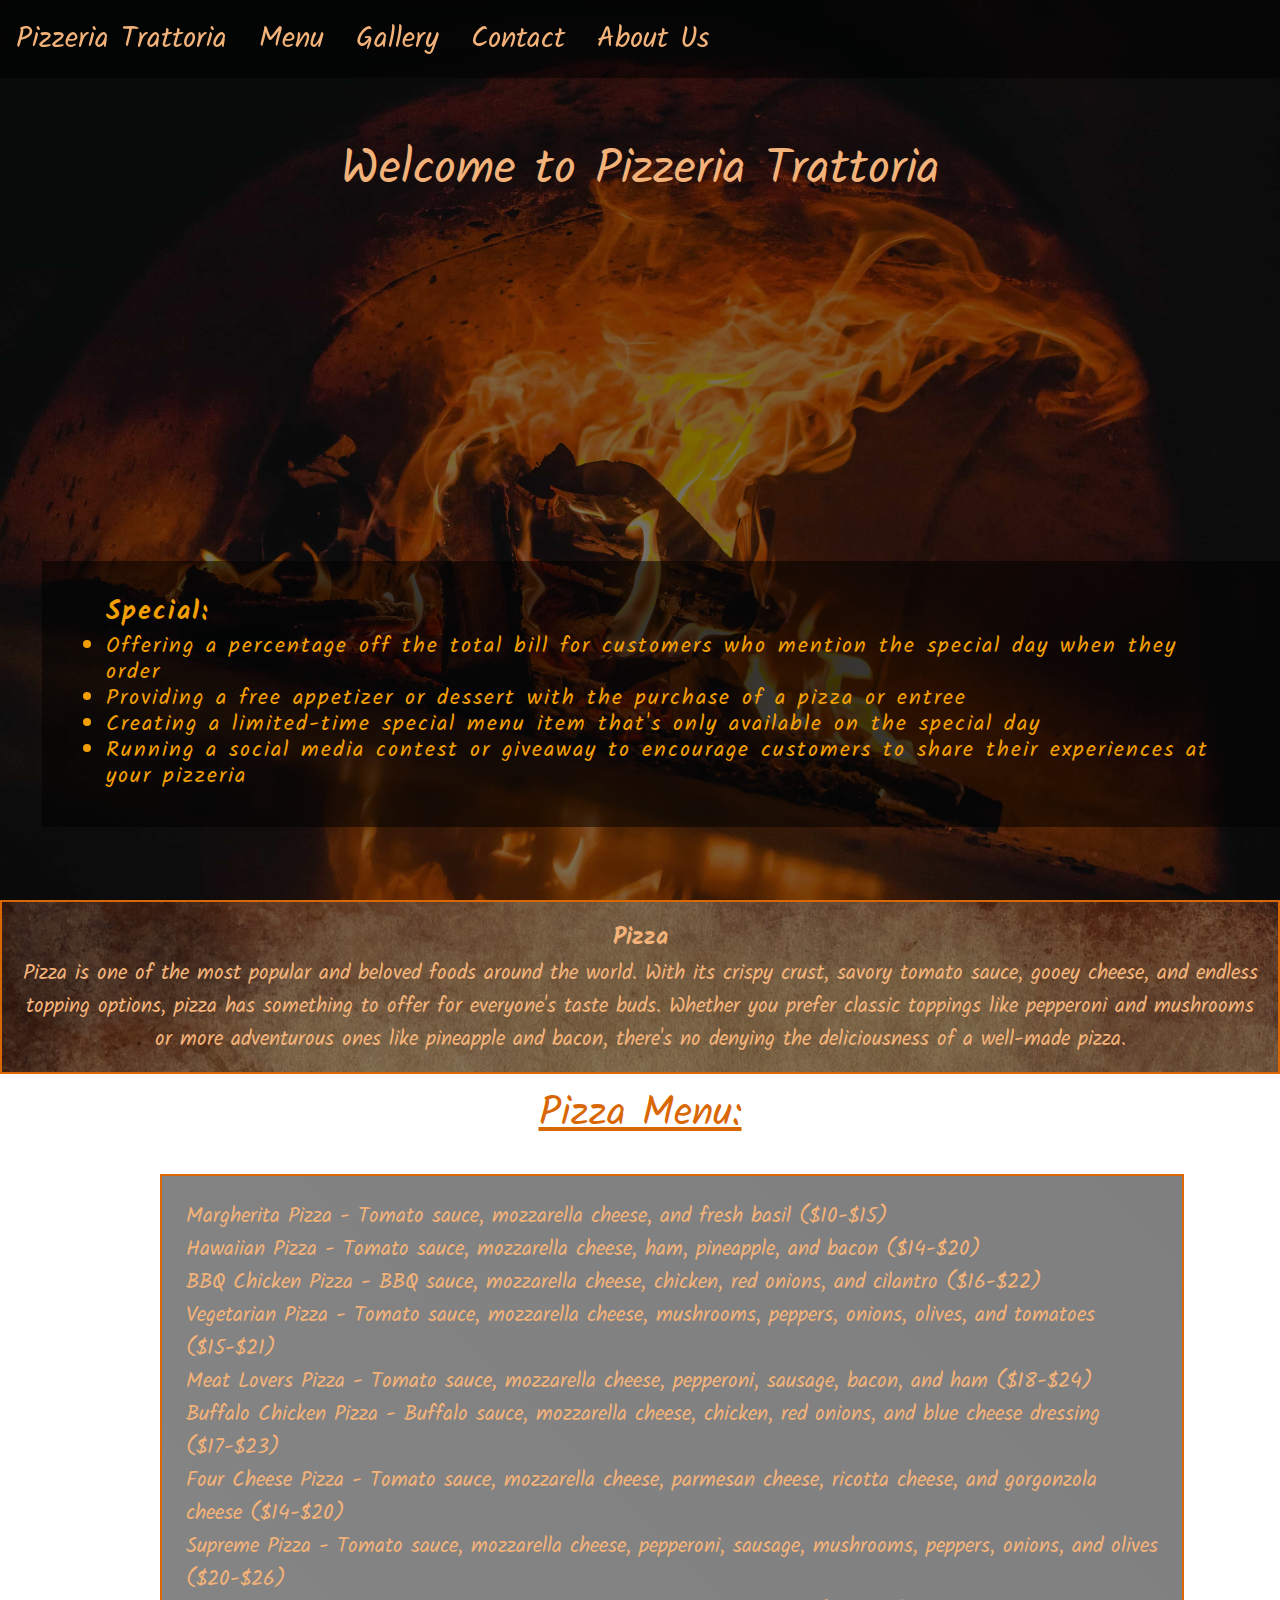
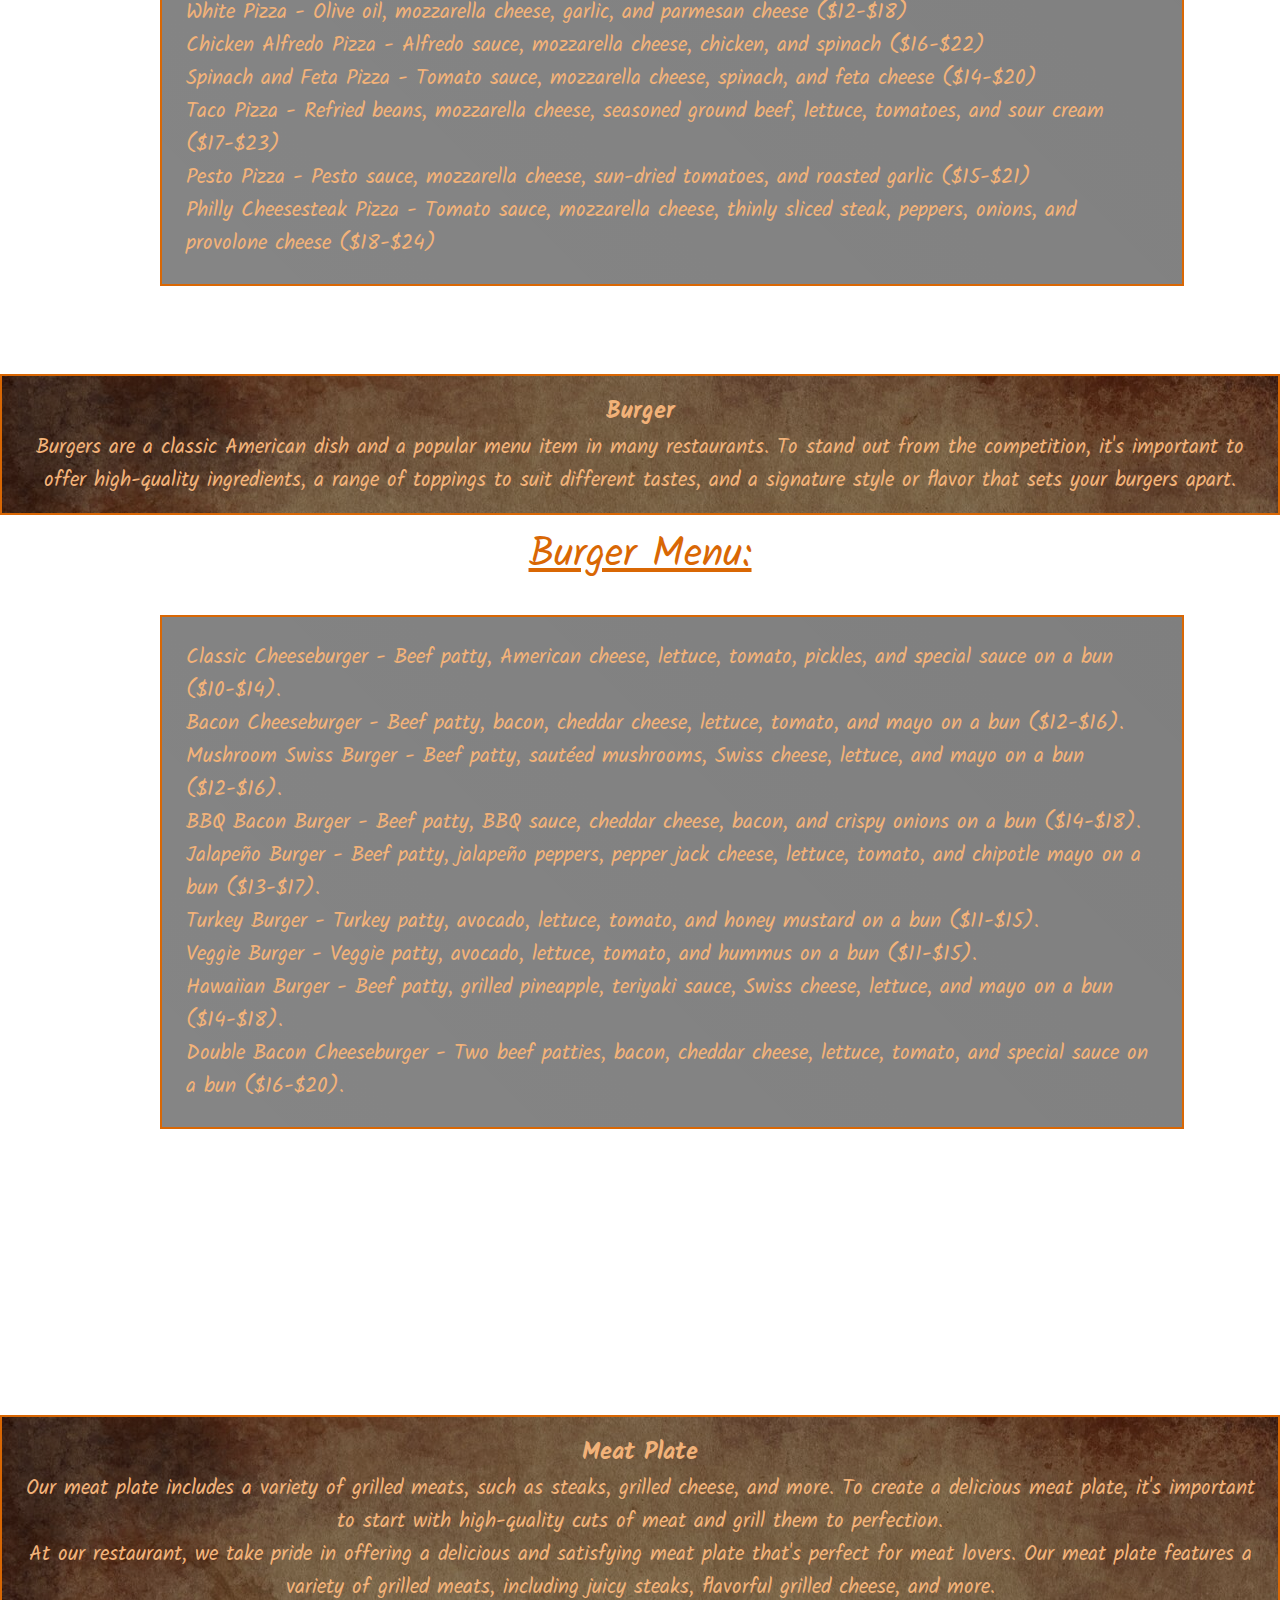
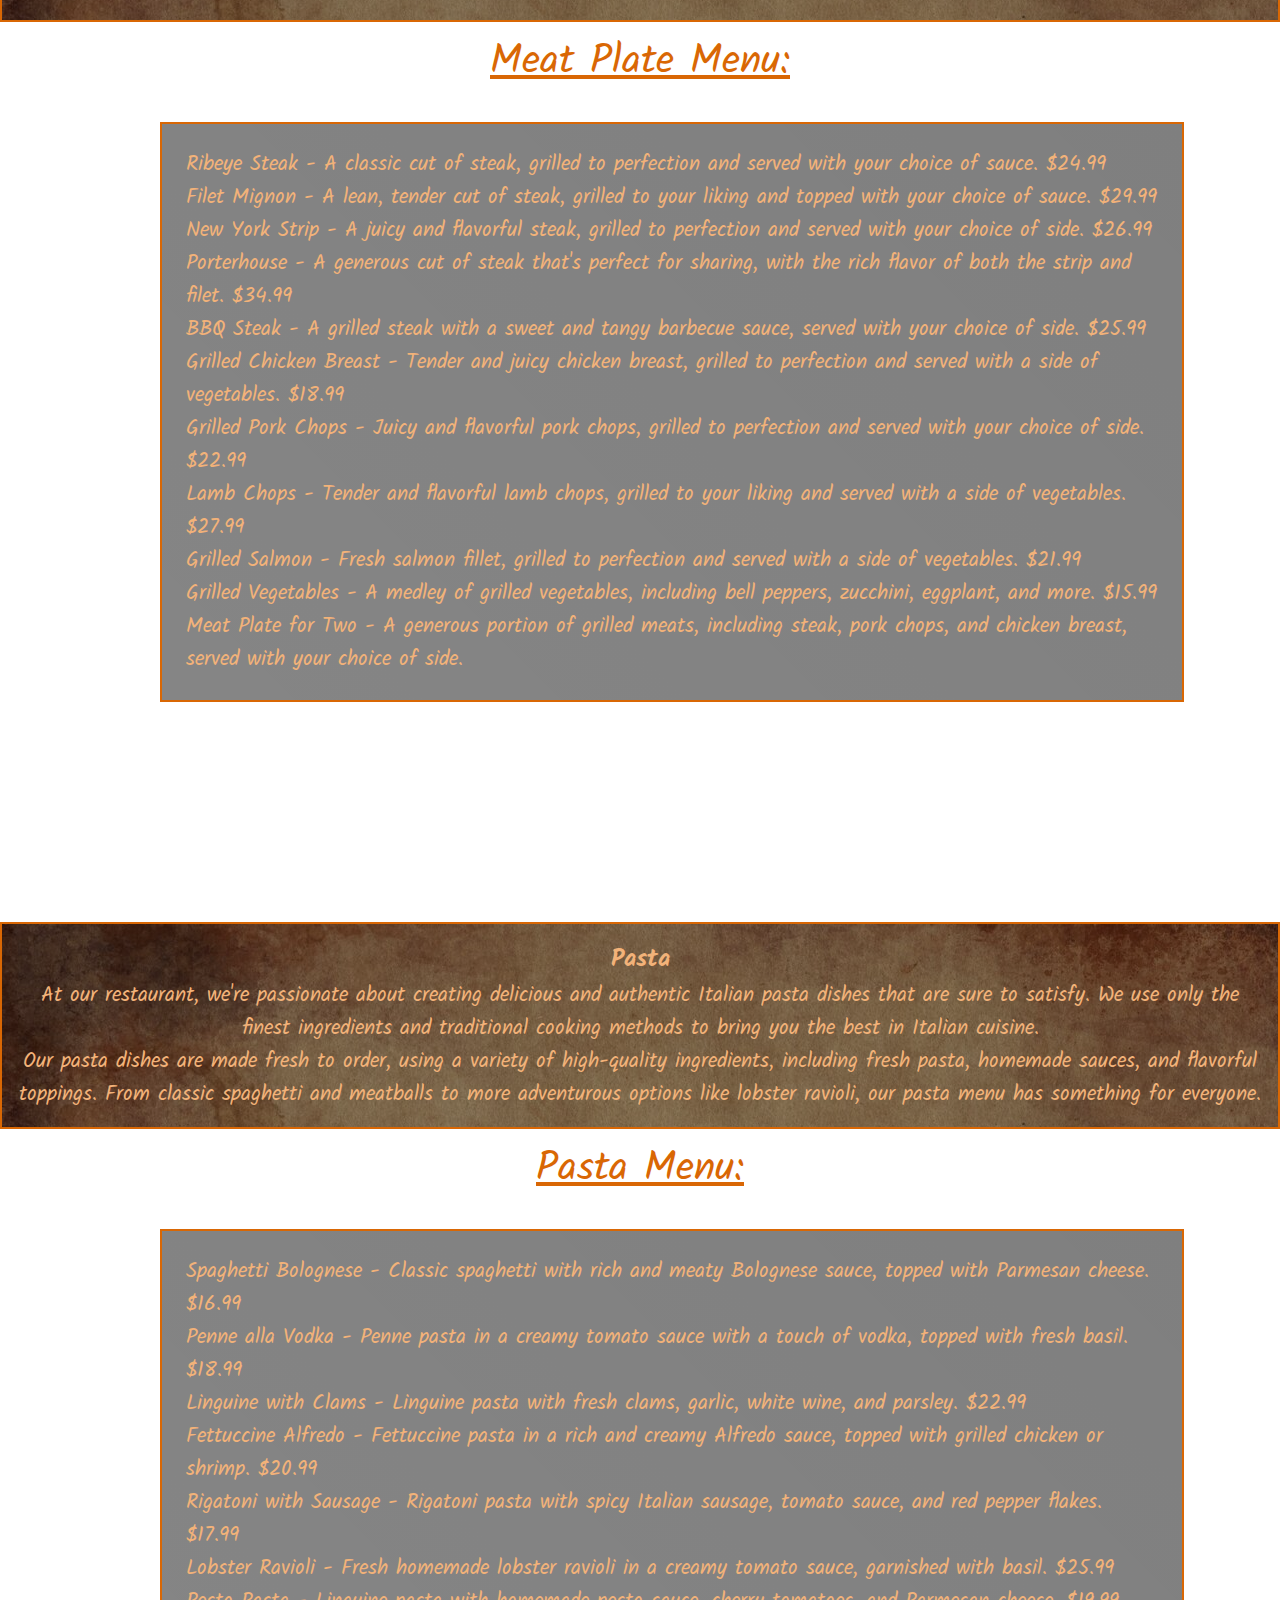
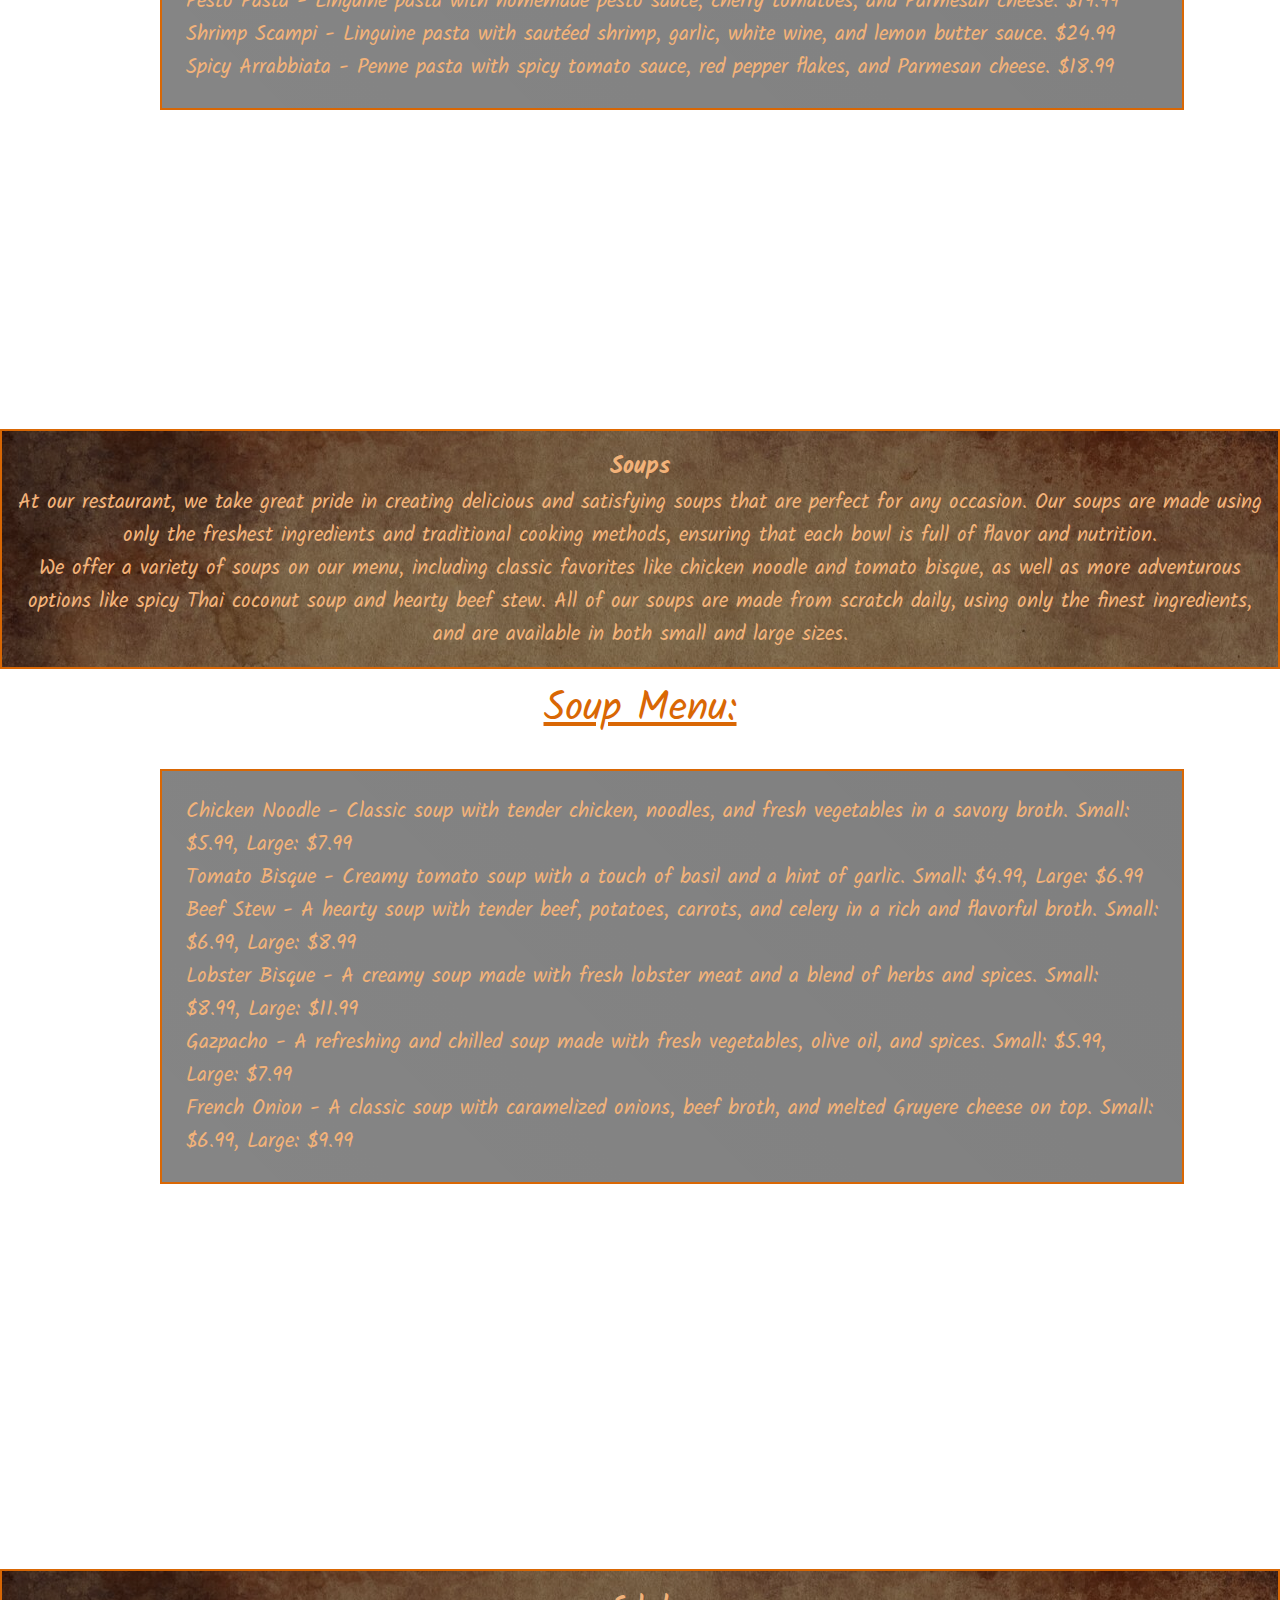
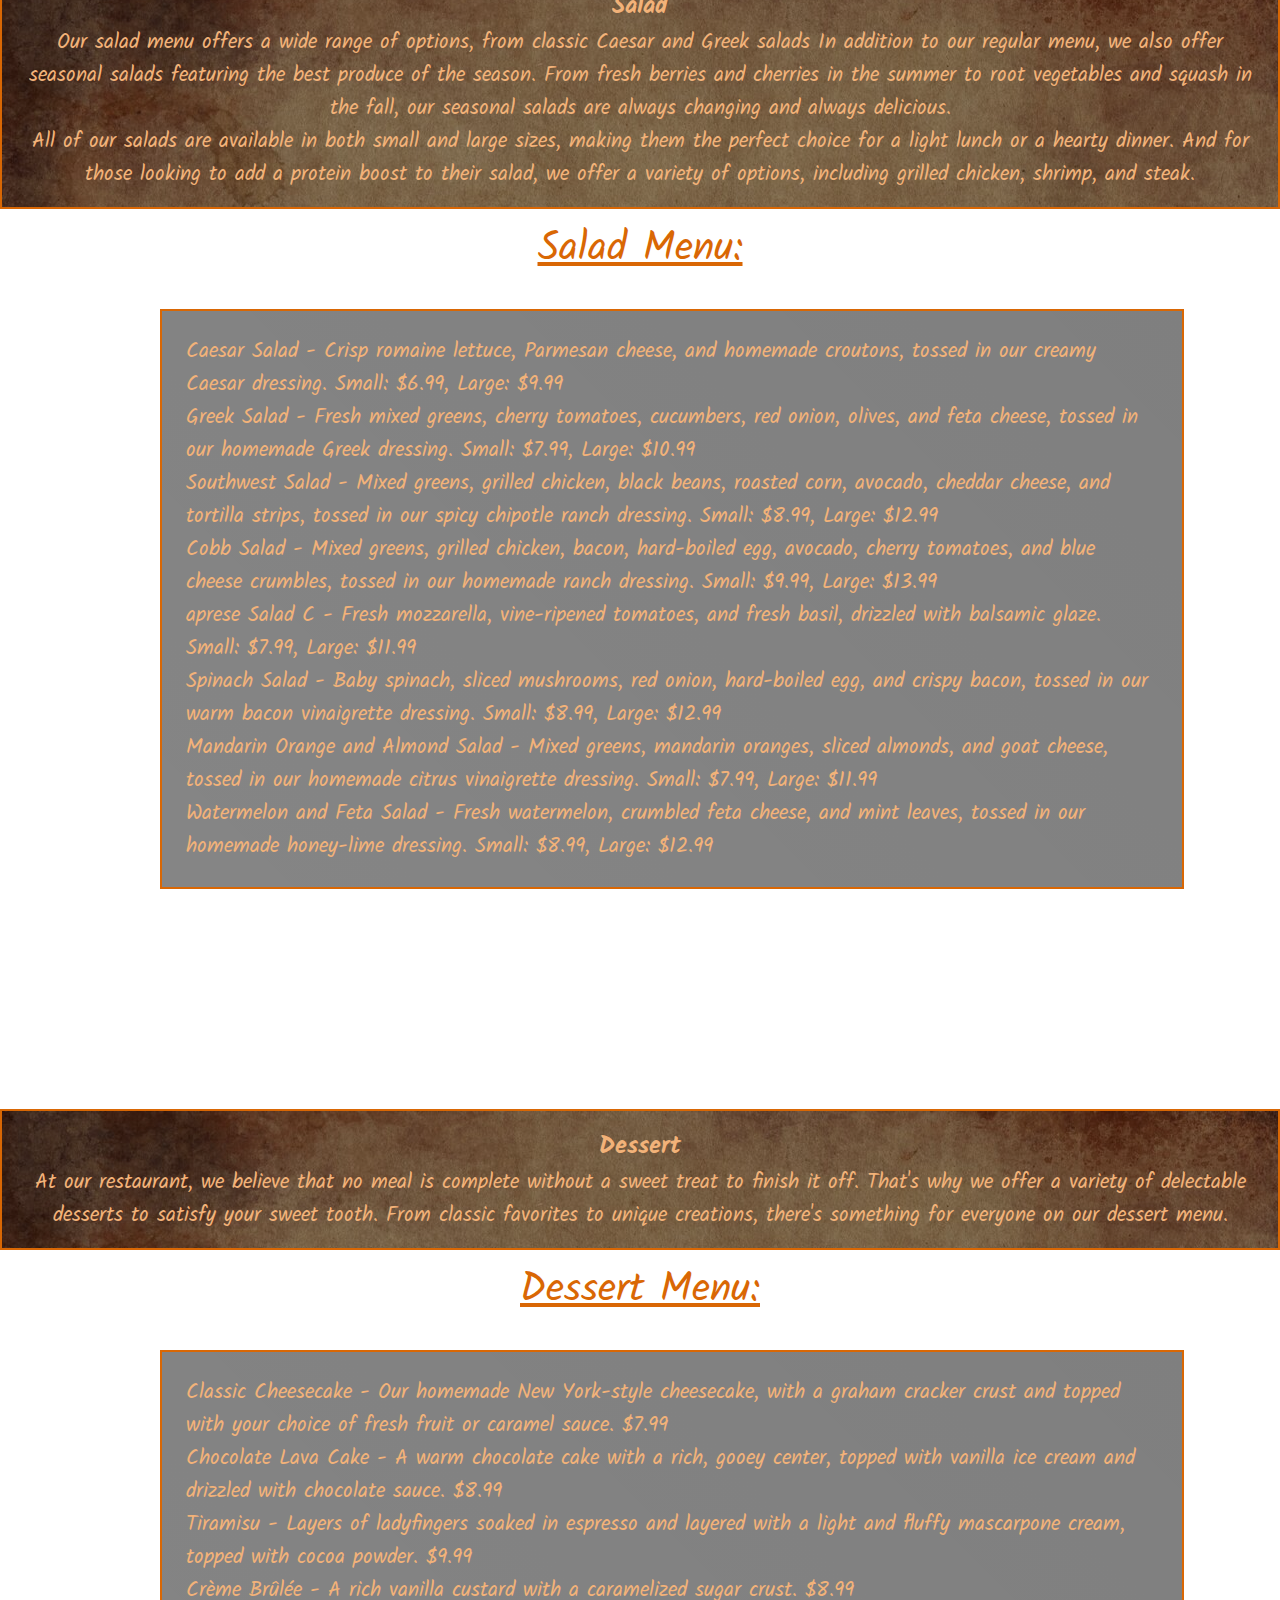
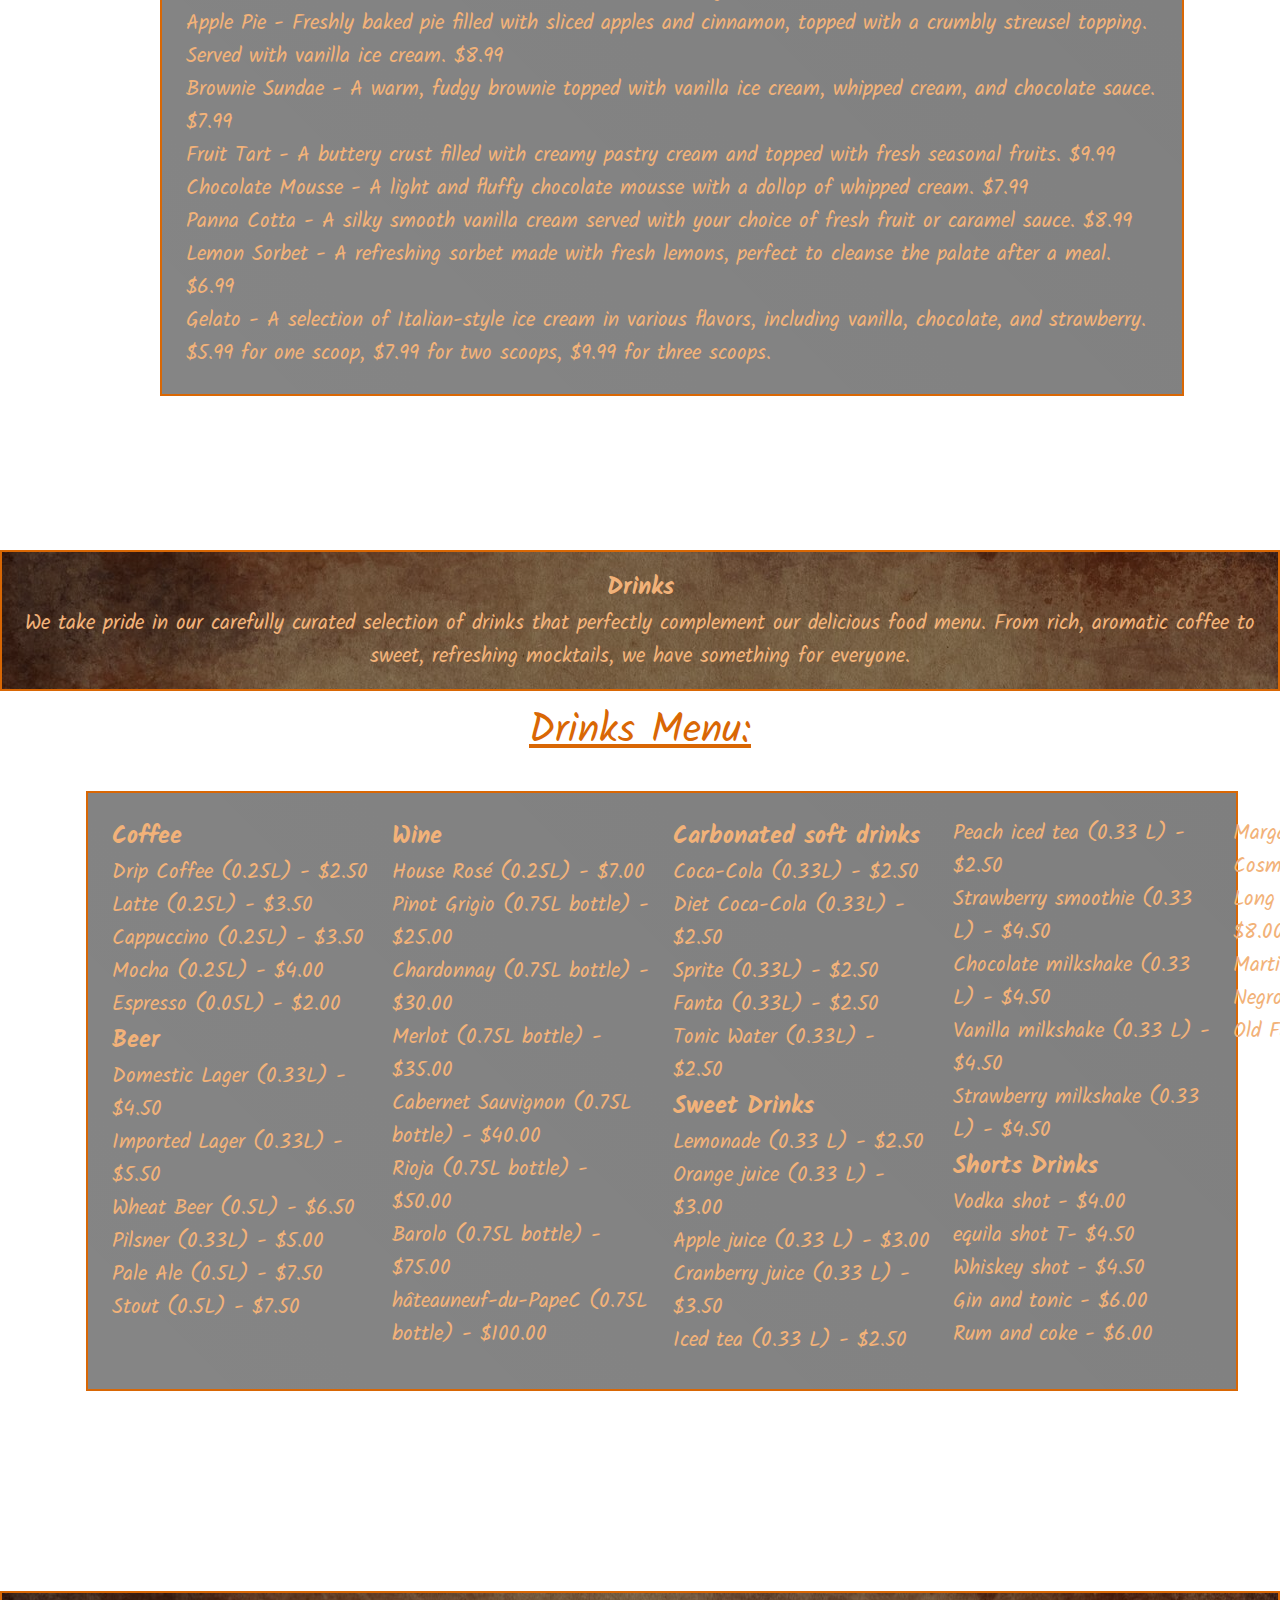
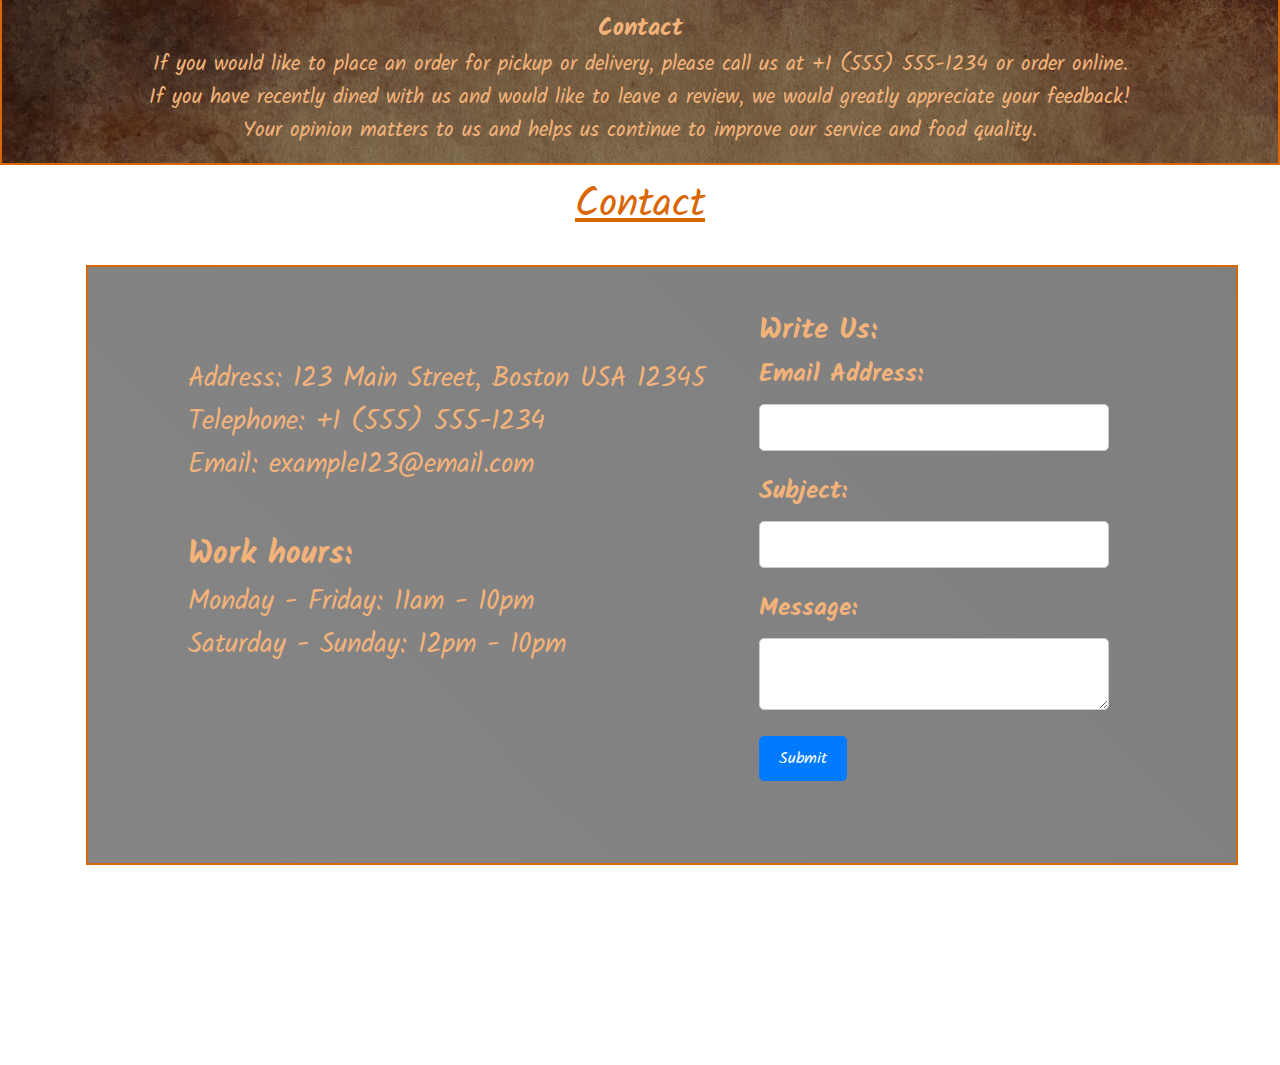
<file: index.html>
<!DOCTYPE html>
<html lang="en">
    <head>
        <meta charset="UTF-8" />
        <meta http-equiv="X-UA-Compatible" content="IE=edge" />
        <meta name="viewport" content="width=device-width, initial-scale=1.0" />
        <link rel="stylesheet" href="style.css" />
        <link
            href="https://fonts.googleapis.com/css2?family=Kalam:wght@400;700&display=swap"
            rel="stylesheet"
        />
        <title>Pizzeria Trattoria</title>
    </head>
    <body>
        <main>
            <section class="section section-1">
                <nav class="navbar">
                    <ul>
                        <li><a href="/index.html">Pizzeria Trattoria</a></li>
                        <li><a href="#menu">Menu</a></li>
                        <li><a href="/Gallery_Site/index.html">Gallery</a></li>
                        <li><a href="#contact">Contact</a></li>
                        <li><a href="/About_Us/index2.html">About Us</a></li>
                    </ul>
                </nav>
                <div class="section-headline">
                    Welcome to Pizzeria Trattoria
                </div>
                <div class="special">
                    <h3 class="special-title">Special:</h3>
                    <ul>
                        <li>
                            Offering a percentage off the total bill for
                            customers who mention the special day when they
                            order
                        </li>
                        <li>
                            Providing a free appetizer or dessert with the
                            purchase of a pizza or entree
                        </li>
                        <li>
                            Creating a limited-time special menu item that's
                            only available on the special day
                        </li>
                        <li>
                            Running a social media contest or giveaway to
                            encourage customers to share their experiences at
                            your pizzeria
                        </li>
                    </ul>
                </div>
            </section>
            <aside class="aside aside-1">
                <h3 id="menu">Pizza</h3>
                <p>
                    Pizza is one of the most popular and beloved foods around
                    the world. With its crispy crust, savory tomato sauce, gooey
                    cheese, and endless topping options, pizza has something to
                    offer for everyone's taste buds. Whether you prefer classic
                    toppings like pepperoni and mushrooms or more adventurous
                    ones like pineapple and bacon, there's no denying the
                    deliciousness of a well-made pizza.
                </p>
            </aside>
            <section class="section section-2">
                <div class="section-headline-menu">Pizza Menu:</div>
                <div class="menu">
                    <p>
                        <span class="product">Margherita Pizza</span>
                        - Tomato sauce, mozzarella cheese, and fresh basil
                        ($10-$15)
                    </p>
                    <p>
                        <span class="product">Hawaiian Pizza</span>
                        - Tomato sauce, mozzarella cheese, ham, pineapple, and
                        bacon ($14-$20)
                    </p>
                    <p>
                        <span class="product">BBQ Chicken Pizza</span>
                        - BBQ sauce, mozzarella cheese, chicken, red onions, and
                        cilantro ($16-$22)
                    </p>
                    <p>
                        <span class="product">Vegetarian Pizza</span>
                        - Tomato sauce, mozzarella cheese, mushrooms, peppers,
                        onions, olives, and tomatoes ($15-$21)
                    </p>
                    <p>
                        <span class="product">Meat Lovers Pizza</span>
                        - Tomato sauce, mozzarella cheese, pepperoni, sausage,
                        bacon, and ham ($18-$24)
                    </p>
                    <p>
                        <span class="product">Buffalo Chicken Pizza</span>
                        - Buffalo sauce, mozzarella cheese, chicken, red onions,
                        and blue cheese dressing ($17-$23)
                    </p>
                    <p>
                        <span class="product">Four Cheese Pizza</span>
                        - Tomato sauce, mozzarella cheese, parmesan cheese,
                        ricotta cheese, and gorgonzola cheese ($14-$20)
                    </p>
                    <p>
                        <span class="product">Supreme Pizza</span>
                        - Tomato sauce, mozzarella cheese, pepperoni, sausage,
                        mushrooms, peppers, onions, and olives ($20-$26)
                    </p>
                    <p>
                        <span class="product">White Pizza</span>
                        - Olive oil, mozzarella cheese, garlic, and parmesan
                        cheese ($12-$18)
                    </p>
                    <p>
                        <span class="product">Chicken Alfredo Pizza</span>
                        - Alfredo sauce, mozzarella cheese, chicken, and spinach
                        ($16-$22)
                    </p>
                    <p>
                        <span class="product">Spinach and Feta Pizza</span>
                        - Tomato sauce, mozzarella cheese, spinach, and feta
                        cheese ($14-$20)
                    </p>
                    <p>
                        <span class="product">Taco Pizza</span>
                        - Refried beans, mozzarella cheese, seasoned ground
                        beef, lettuce, tomatoes, and sour cream ($17-$23)
                    </p>
                    <p>
                        <span class="product">Pesto Pizza</span>
                        - Pesto sauce, mozzarella cheese, sun-dried tomatoes,
                        and roasted garlic ($15-$21)
                    </p>
                    <p>
                        <span class="product">Philly Cheesesteak Pizza</span>
                        - Tomato sauce, mozzarella cheese, thinly sliced steak,
                        peppers, onions, and provolone cheese ($18-$24)
                    </p>
                </div>
            </section>
            <aside class="aside aside-2">
                <h3>Burger</h3>
                <p>
                    Burgers are a classic American dish and a popular menu item
                    in many restaurants. To stand out from the competition, it's
                    important to offer high-quality ingredients, a range of
                    toppings to suit different tastes, and a signature style or
                    flavor that sets your burgers apart.
                </p>
            </aside>
            <section class="section section-3">
                <div class="section-headline-menu">Burger Menu:</div>
                <div class="menu">
                    <p>
                        <span class="product">Classic Cheeseburger</span>
                        - Beef patty, American cheese, lettuce, tomato, pickles,
                        and special sauce on a bun ($10-$14).
                    </p>
                    <p>
                        <span class="product">Bacon Cheeseburger</span>
                        - Beef patty, bacon, cheddar cheese, lettuce, tomato,
                        and mayo on a bun ($12-$16).
                    </p>
                    <p>
                        <span class="product">Mushroom Swiss Burger</span>
                        - Beef patty, sautéed mushrooms, Swiss cheese, lettuce,
                        and mayo on a bun ($12-$16).
                    </p>
                    <p>
                        <span class="product">BBQ Bacon Burger</span>
                        - Beef patty, BBQ sauce, cheddar cheese, bacon, and
                        crispy onions on a bun ($14-$18).
                    </p>
                    <p>
                        <span class="product">Jalapeño Burger</span>
                        - Beef patty, jalapeño peppers, pepper jack cheese,
                        lettuce, tomato, and chipotle mayo on a bun ($13-$17).
                    </p>
                    <p>
                        <span class="product">Turkey Burger</span>
                        - Turkey patty, avocado, lettuce, tomato, and honey
                        mustard on a bun ($11-$15).
                    </p>
                    <p>
                        <span class="product">Veggie Burger</span>
                        - Veggie patty, avocado, lettuce, tomato, and hummus on
                        a bun ($11-$15).
                    </p>
                    <p>
                        <span class="product">Hawaiian Burger</span>
                        - Beef patty, grilled pineapple, teriyaki sauce, Swiss
                        cheese, lettuce, and mayo on a bun ($14-$18).
                    </p>
                    <p>
                        <span class="product">Double Bacon Cheeseburger</span>
                        - Two beef patties, bacon, cheddar cheese, lettuce,
                        tomato, and special sauce on a bun ($16-$20).
                    </p>
                </div>
            </section>
            <aside class="aside aside-3">
                <h3>Meat Plate</h3>
                <p>
                    Our meat plate includes a variety of grilled meats, such as
                    steaks, grilled cheese, and more. To create a delicious meat
                    plate, it's important to start with high-quality cuts of
                    meat and grill them to perfection.
                </p>
                <p>
                    At our restaurant, we take pride in offering a delicious and
                    satisfying meat plate that's perfect for meat lovers. Our
                    meat plate features a variety of grilled meats, including
                    juicy steaks, flavorful grilled cheese, and more.
                </p>
            </aside>
            <section class="section section-4">
                <div class="section-headline-menu">Meat Plate Menu:</div>
                <div class="menu">
                    <p>
                        <span class="product">Ribeye Steak</span>
                        - A classic cut of steak, grilled to perfection and
                        served with your choice of sauce. $24.99
                    </p>
                    <p>
                        <span class="product">Filet Mignon</span>
                        - A lean, tender cut of steak, grilled to your liking
                        and topped with your choice of sauce. $29.99
                    </p>
                    <p>
                        <span class="product">New York Strip</span>
                        - A juicy and flavorful steak, grilled to perfection and
                        served with your choice of side. $26.99
                    </p>
                    <p>
                        <span class="product">Porterhouse</span>
                        - A generous cut of steak that's perfect for sharing,
                        with the rich flavor of both the strip and filet. $34.99
                    </p>
                    <p>
                        <span class="product">BBQ Steak</span>
                        - A grilled steak with a sweet and tangy barbecue sauce,
                        served with your choice of side. $25.99
                    </p>
                    <p>
                        <span class="product">Grilled Chicken Breast</span>
                        - Tender and juicy chicken breast, grilled to perfection
                        and served with a side of vegetables. $18.99
                    </p>
                    <p>
                        <span class="product">Grilled Pork Chops</span>
                        - Juicy and flavorful pork chops, grilled to perfection
                        and served with your choice of side. $22.99
                    </p>
                    <p>
                        <span class="product">Lamb Chops</span>
                        - Tender and flavorful lamb chops, grilled to your
                        liking and served with a side of vegetables. $27.99
                    </p>
                    <p>
                        <span class="product">Grilled Salmon</span>
                        - Fresh salmon fillet, grilled to perfection and served
                        with a side of vegetables. $21.99
                    </p>
                    <p>
                        <span class="product">Grilled Vegetables</span>
                        - A medley of grilled vegetables, including bell
                        peppers, zucchini, eggplant, and more. $15.99
                    </p>
                    <p>
                        <span class="product">Meat Plate for Two</span>
                        - A generous portion of grilled meats, including steak,
                        pork chops, and chicken breast, served with your choice
                        of side.
                    </p>
                </div>
            </section>
            <aside class="aside aside-4">
                <h3>Pasta</h3>
                <p>
                    At our restaurant, we're passionate about creating delicious
                    and authentic Italian pasta dishes that are sure to satisfy.
                    We use only the finest ingredients and traditional cooking
                    methods to bring you the best in Italian cuisine.
                </p>
                <p>
                    Our pasta dishes are made fresh to order, using a variety of
                    high-quality ingredients, including fresh pasta, homemade
                    sauces, and flavorful toppings. From classic spaghetti and
                    meatballs to more adventurous options like lobster ravioli,
                    our pasta menu has something for everyone.
                </p>
            </aside>
            <section class="section section-5">
                <div class="section-headline-menu">Pasta Menu:</div>
                <div class="menu">
                    <p>
                        <span class="product">Spaghetti Bolognese</span>
                        - Classic spaghetti with rich and meaty Bolognese sauce,
                        topped with Parmesan cheese. $16.99
                    </p>
                    <p>
                        <span class="product">Penne alla Vodka</span>
                        - Penne pasta in a creamy tomato sauce with a touch of
                        vodka, topped with fresh basil. $18.99
                    </p>
                    <p>
                        <span class="product">Linguine with Clams</span>
                        - Linguine pasta with fresh clams, garlic, white wine,
                        and parsley. $22.99
                    </p>
                    <p>
                        <span class="product">Fettuccine Alfredo</span>
                        - Fettuccine pasta in a rich and creamy Alfredo sauce,
                        topped with grilled chicken or shrimp. $20.99
                    </p>
                    <p>
                        <span class="product">Rigatoni with Sausage</span>
                        - Rigatoni pasta with spicy Italian sausage, tomato
                        sauce, and red pepper flakes. $17.99
                    </p>
                    <p>
                        <span class="product">Lobster Ravioli</span>
                        - Fresh homemade lobster ravioli in a creamy tomato
                        sauce, garnished with basil. $25.99
                    </p>
                    <p>
                        <span class="product">Pesto Pasta</span>
                        - Linguine pasta with homemade pesto sauce, cherry
                        tomatoes, and Parmesan cheese. $19.99
                    </p>
                    <p>
                        <span class="product">Shrimp Scampi</span>
                        - Linguine pasta with sautéed shrimp, garlic, white
                        wine, and lemon butter sauce. $24.99
                    </p>
                    <p>
                        <span class="product">Spicy Arrabbiata</span>
                        - Penne pasta with spicy tomato sauce, red pepper
                        flakes, and Parmesan cheese. $18.99
                    </p>
                </div>
            </section>
            <aside class="aside aside-5">
                <h3>Soups</h3>
                <p>
                    At our restaurant, we take great pride in creating delicious
                    and satisfying soups that are perfect for any occasion. Our
                    soups are made using only the freshest ingredients and
                    traditional cooking methods, ensuring that each bowl is full
                    of flavor and nutrition.
                </p>
                <p>
                    We offer a variety of soups on our menu, including classic
                    favorites like chicken noodle and tomato bisque, as well as
                    more adventurous options like spicy Thai coconut soup and
                    hearty beef stew. All of our soups are made from scratch
                    daily, using only the finest ingredients, and are available
                    in both small and large sizes.
                </p>
            </aside>
            <section class="section section-6">
                <div class="section-headline-menu">Soup Menu:</div>
                <div class="menu">
                    <p>
                        <span class="product">Chicken Noodle</span>
                        - Classic soup with tender chicken, noodles, and fresh
                        vegetables in a savory broth. Small: $5.99, Large: $7.99
                    </p>
                    <p>
                        <span class="product">Tomato Bisque</span>
                        - Creamy tomato soup with a touch of basil and a hint of
                        garlic. Small: $4.99, Large: $6.99
                    </p>
                    <p>
                        <span class="product">Beef Stew</span>
                        - A hearty soup with tender beef, potatoes, carrots, and
                        celery in a rich and flavorful broth. Small: $6.99,
                        Large: $8.99
                    </p>
                    <p>
                        <span class="product">Lobster Bisque</span>
                        - A creamy soup made with fresh lobster meat and a blend
                        of herbs and spices. Small: $8.99, Large: $11.99
                    </p>
                    <p>
                        <span class="product">Gazpacho</span>
                        - A refreshing and chilled soup made with fresh
                        vegetables, olive oil, and spices. Small: $5.99, Large:
                        $7.99
                    </p>
                    <p>
                        <span class="product">French Onion</span>
                        - A classic soup with caramelized onions, beef broth,
                        and melted Gruyere cheese on top. Small: $6.99, Large:
                        $9.99
                    </p>
                </div>
            </section>
            <aside class="aside aside-6">
                <h3>Salad</h3>
                <p>
                    Our salad menu offers a wide range of options, from classic
                    Caesar and Greek salads In addition to our regular menu, we
                    also offer seasonal salads featuring the best produce of the
                    season. From fresh berries and cherries in the summer to
                    root vegetables and squash in the fall, our seasonal salads
                    are always changing and always delicious.
                </p>
                <p>
                    All of our salads are available in both small and large
                    sizes, making them the perfect choice for a light lunch or a
                    hearty dinner. And for those looking to add a protein boost
                    to their salad, we offer a variety of options, including
                    grilled chicken, shrimp, and steak.
                </p>
            </aside>
            <section class="section section-7">
                <div class="section-headline-menu">Salad Menu:</div>
                <div class="menu">
                    <p>
                        <span class="product">Caesar Salad</span>
                        - Crisp romaine lettuce, Parmesan cheese, and homemade
                        croutons, tossed in our creamy Caesar dressing. Small:
                        $6.99, Large: $9.99
                    </p>
                    <p>
                        <span class="product">Greek Salad</span>
                        - Fresh mixed greens, cherry tomatoes, cucumbers, red
                        onion, olives, and feta cheese, tossed in our homemade
                        Greek dressing. Small: $7.99, Large: $10.99
                    </p>
                    <p>
                        <span class="product">Southwest Salad</span>
                        - Mixed greens, grilled chicken, black beans, roasted
                        corn, avocado, cheddar cheese, and tortilla strips,
                        tossed in our spicy chipotle ranch dressing. Small:
                        $8.99, Large: $12.99
                    </p>
                    <p>
                        <span class="product">Cobb Salad</span>
                        - Mixed greens, grilled chicken, bacon, hard-boiled egg,
                        avocado, cherry tomatoes, and blue cheese crumbles,
                        tossed in our homemade ranch dressing. Small: $9.99,
                        Large: $13.99
                    </p>
                    <p>
                        <span class="product">aprese Salad</span>
                        C - Fresh mozzarella, vine-ripened tomatoes, and fresh
                        basil, drizzled with balsamic glaze. Small: $7.99,
                        Large: $11.99
                    </p>
                    <p>
                        <span class="product">Spinach Salad</span>
                        - Baby spinach, sliced mushrooms, red onion, hard-boiled
                        egg, and crispy bacon, tossed in our warm bacon
                        vinaigrette dressing. Small: $8.99, Large: $12.99
                    </p>
                    <p>
                        <span class="product"
                            >Mandarin Orange and Almond Salad</span
                        >
                        - Mixed greens, mandarin oranges, sliced almonds, and
                        goat cheese, tossed in our homemade citrus vinaigrette
                        dressing. Small: $7.99, Large: $11.99
                    </p>
                    <p>
                        <span class="product">Watermelon and Feta Salad</span>
                        - Fresh watermelon, crumbled feta cheese, and mint
                        leaves, tossed in our homemade honey-lime dressing.
                        Small: $8.99, Large: $12.99
                    </p>
                </div>
            </section>
            <aside class="aside aside-7">
                <h3>Dessert</h3>
                <p>
                    At our restaurant, we believe that no meal is complete
                    without a sweet treat to finish it off. That's why we offer
                    a variety of delectable desserts to satisfy your sweet
                    tooth. From classic favorites to unique creations, there's
                    something for everyone on our dessert menu.
                </p>
            </aside>
            <section class="section section-8">
                <div class="section-headline-menu">Dessert Menu:</div>
                <div class="menu">
                    <p>
                        <span class="product">Classic Cheesecake</span>
                        - Our homemade New York-style cheesecake, with a graham
                        cracker crust and topped with your choice of fresh fruit
                        or caramel sauce. $7.99
                    </p>
                    <p>
                        <span class="product">Chocolate Lava Cake</span>
                        - A warm chocolate cake with a rich, gooey center,
                        topped with vanilla ice cream and drizzled with
                        chocolate sauce. $8.99
                    </p>
                    <p>
                        <span class="product">Tiramisu</span>
                        - Layers of ladyfingers soaked in espresso and layered
                        with a light and fluffy mascarpone cream, topped with
                        cocoa powder. $9.99
                    </p>
                    <p>
                        <span class="product">Crème Brûlée</span>
                        - A rich vanilla custard with a caramelized sugar crust.
                        $8.99
                    </p>
                    <p>
                        <span class="product">Apple Pie</span>
                        - Freshly baked pie filled with sliced apples and
                        cinnamon, topped with a crumbly streusel topping. Served
                        with vanilla ice cream. $8.99
                    </p>
                    <p>
                        <span class="product">Brownie Sundae</span>
                        - A warm, fudgy brownie topped with vanilla ice cream,
                        whipped cream, and chocolate sauce. $7.99
                    </p>
                    <p>
                        <span class="product">Fruit Tart</span>
                        - A buttery crust filled with creamy pastry cream and
                        topped with fresh seasonal fruits. $9.99
                    </p>
                    <p>
                        <span class="product">Chocolate Mousse</span>
                        - A light and fluffy chocolate mousse with a dollop of
                        whipped cream. $7.99
                    </p>
                    <p>
                        <span class="product">Panna Cotta</span>
                        - A silky smooth vanilla cream served with your choice
                        of fresh fruit or caramel sauce. $8.99
                    </p>
                    <p>
                        <span class="product">Lemon Sorbet</span>
                        - A refreshing sorbet made with fresh lemons, perfect to
                        cleanse the palate after a meal. $6.99
                    </p>
                    <p>
                        <span class="product">Gelato</span>
                        - A selection of Italian-style ice cream in various
                        flavors, including vanilla, chocolate, and strawberry.
                        $5.99 for one scoop, $7.99 for two scoops, $9.99 for
                        three scoops.
                    </p>
                </div>
            </section>
            <aside class="aside aside-8">
                <h3>Drinks</h3>
                <p>
                    We take pride in our carefully curated selection of drinks
                    that perfectly complement our delicious food menu. From
                    rich, aromatic coffee to sweet, refreshing mocktails, we
                    have something for everyone.
                </p>
            </aside>
            <section class="section section-9">
                <div class="section-headline-menu">Drinks Menu:</div>
                <div class="menu menu-drinks">
                    <div class="coffee">
                        <h3 class="drink-type">Coffee</h3>

                        <p>
                            <span class="product">Drip</span> Coffee (0.25L) -
                            $2.50
                        </p>
                        <p>
                            <span class="product">Latte</span> (0.25L) - $3.50
                        </p>
                        <p>
                            <span class="product">Cappuccino</span> (0.25L) -
                            $3.50
                        </p>
                        <p>
                            <span class="product">Mocha</span> (0.25L) - $4.00
                        </p>
                        <p>
                            <span class="product">Espresso</span> (0.05L) -
                            $2.00
                        </p>
                    </div>
                    <div class="beer">
                        <h3 class="drink-type">Beer</h3>
                        <p>
                            <span class="product">Domestic Lager</span> (0.33L)
                            - $4.50
                        </p>
                        <p>
                            <span class="product">Imported Lager</span> (0.33L)
                            - $5.50
                        </p>
                        <p>
                            <span class="product">Wheat Beer</span> (0.5L) -
                            $6.50
                        </p>
                        <p>
                            <span class="product">Pilsner</span> (0.33L) - $5.00
                        </p>
                        <p>
                            <span class="product">Pale Ale</span> (0.5L) - $7.50
                        </p>
                        <p><span class="product">Stout</span> (0.5L) - $7.50</p>
                    </div>
                    <br />
                    <div class="wine">
                        <h3 class="drink-type">Wine</h3>
                        <p>
                            <span class="product">House Rosé</span> (0.25L) -
                            $7.00
                        </p>
                        <p>
                            <span class="product">Pinot Grigio</span> (0.75L
                            bottle) - $25.00
                        </p>
                        <p>
                            <span class="product">Chardonnay</span> (0.75L
                            bottle) - $30.00
                        </p>
                        <p>
                            <span class="product">Merlot</span> (0.75L bottle) -
                            $35.00
                        </p>
                        <p>
                            <span class="product">Cabernet Sauvignon</span>
                            (0.75L bottle) - $40.00
                        </p>
                        <p>
                            <span class="product">Rioja</span> (0.75L bottle) -
                            $50.00
                        </p>
                        <p>
                            <span class="product">Barolo</span> (0.75L bottle) -
                            $75.00
                        </p>
                        <p>
                            <span class="product">hâteauneuf-du-Pape</span>C
                            (0.75L bottle) - $100.00
                        </p>
                    </div>
                    <div class="carb">
                        <h3 class="drink-type">Carbonated soft drinks</h3>
                        <p>
                            <span class="product">Coca-Cola</span> (0.33L) -
                            $2.50
                        </p>
                        <p>
                            <span class="product">Diet Coca-Cola</span> (0.33L)
                            - $2.50
                        </p>
                        <p>
                            <span class="product">Sprite</span> (0.33L) - $2.50
                        </p>
                        <p>
                            <span class="product">Fanta</span> (0.33L) - $2.50
                        </p>
                        <p>
                            <span class="product">Tonic Water</span> (0.33L) -
                            $2.50
                        </p>
                    </div>
                    <div class="sweet">
                        <h3 class="drink-type">Sweet Drinks</h3>
                        <p>
                            <span class="product">Lemonade</span> (0.33 L) -
                            $2.50
                        </p>
                        <p>
                            <span class="product">Orange juice</span> (0.33 L) -
                            $3.00
                        </p>
                        <p>
                            <span class="product">Apple juice</span> (0.33 L) -
                            $3.00
                        </p>
                        <p>
                            <span class="product">Cranberry juice</span> (0.33
                            L) - $3.50
                        </p>
                        <p>
                            <span class="product">Iced tea</span> (0.33 L) -
                            $2.50
                        </p>
                        <p>
                            <span class="product">Peach iced tea</span> (0.33 L)
                            - $2.50
                        </p>
                        <p>
                            <span class="product">Strawberry smoothie</span>
                            (0.33 L) - $4.50
                        </p>
                        <p>
                            <span class="product">Chocolate milkshake</span>
                            (0.33 L) - $4.50
                        </p>
                        <p>
                            <span class="product">Vanilla milkshake</span> (0.33
                            L) - $4.50
                        </p>
                        <p>
                            <span class="product">Strawberry milkshake</span>
                            (0.33 L) - $4.50
                        </p>
                    </div>
                    <div class="short">
                        <h3 class="drink-type">Shorts Drinks</h3>
                        <p><span class="product">Vodka shot</span> - $4.00</p>
                        <p><span class="product">equila shot </span>T- $4.50</p>
                        <p><span class="product">Whiskey shot</span> - $4.50</p>
                        <p>
                            <span class="product">Gin and tonic</span> - $6.00
                        </p>
                        <p><span class="product">Rum and coke</span> - $6.00</p>
                        <p><span class="product">Margarita</span> - $7.50</p>
                        <p><span class="product">Cosmopolitan</span> - $7.50</p>
                        <p>
                            <span class="product">Long Island Iced Tea</span> -
                            $8.00
                        </p>
                        <p><span class="product">Martini</span> - $8.00</p>
                        <p><span class="product">Negroni</span> - $8.50</p>
                        <p>
                            <span class="product">Old Fashioned</span> - $8.50
                        </p>
                    </div>
                </div>
            </section>
            <aside class="aside aside-9">
                <h3>Contact</h3>
                <p>
                    If you would like to place an order for pickup or delivery,
                    please call us at +1 (555) 555-1234 or order online.
                </p>
                <p>
                    If you have recently dined with us and would like to leave a
                    review, we would greatly appreciate your feedback!
                </p>
                <p>
                    Your opinion matters to us and helps us continue to improve
                    our service and food quality.
                </p>
            </aside>

            <section class="section section-10">
                <div class="section-headline-menu">Contact</div>
                <div class="contact-main">
                    <div class="column-1">
                        <div class="contact" id="contact">
                            <p>Address: 123 Main Street, Boston USA 12345</p>
                            <p>Telephone: +1 (555) 555-1234</p>
                            <p>Email: example123@email.com</p>
                        </div>
                        <br />
                        <div class="work-hours">
                            <h3>Work hours:</h3>
                            <p>Monday - Friday: 11am - 10pm</p>
                            <p>Saturday - Sunday: 12pm - 10pm</p>
                        </div>
                    </div>
                    <br /><br />
                    <div class="column-2">
                        <h3>Write Us:</h3>
                        <form action="#" method="post">
                            <label for="email">Email Address:</label>
                            <input
                                type="email"
                                id="email"
                                name="email"
                                required
                            /><br />

                            <label for="subject">Subject:</label>
                            <input
                                type="text"
                                id="subject"
                                name="subject"
                                required
                            /><br />

                            <label for="message">Message:</label>
                            <textarea
                                id="message"
                                name="message"
                                required
                            ></textarea
                            ><br />

                            <button type="submit">Submit</button>
                        </form>
                    </div>
                </div>
            </section>
        </main>
        <script src="script.js"></script>
    </body>
</html>
</file>
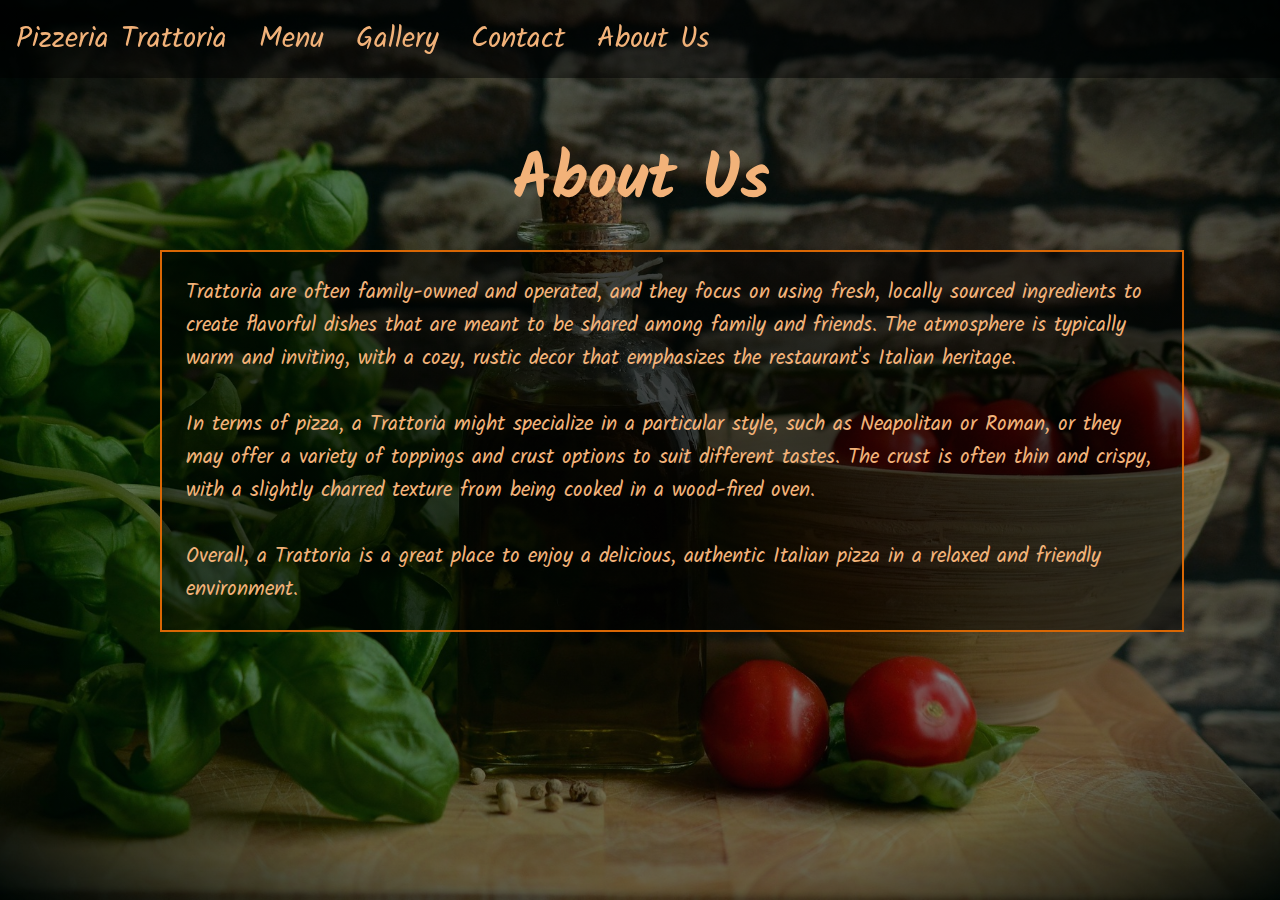
<file: About_Us/index2.html>
<!DOCTYPE html>
<html lang="en">
    <head>
        <meta charset="UTF-8" />
        <meta http-equiv="X-UA-Compatible" content="IE=edge" />
        <meta name="viewport" content="width=device-width, initial-scale=1.0" />
        <link
            href="https://fonts.googleapis.com/css2?family=Kalam:wght@400;700&display=swap"
            rel="stylesheet"
        />
        <link rel="stylesheet" href="style2.css" />
        <title>Pizzeria</title>
    </head>
    <body>
        <header>
            <nav class="navbar">
                <ul>
                    <li><a href="/index.html">Pizzeria Trattoria</a></li>
                    <li><a href="/index.html#menu">Menu</a></li>
                    <li><a href="/Gallery_Site/index.html">Gallery</a></li>
                    <li><a href="/index.html#contact">Contact</a></li>
                    <li><a href="/About_Us/index2.html">About Us</a></li>
                </ul>
            </nav>
            <h1 class="title">About Us</h1>
        </header>
        <main>
            <div class="container">
                <p>
                    Trattoria are often family-owned and operated, and they
                    focus on using fresh, locally sourced ingredients to create
                    flavorful dishes that are meant to be shared among family
                    and friends. The atmosphere is typically warm and inviting,
                    with a cozy, rustic decor that emphasizes the restaurant's
                    Italian heritage.
                </p>
                <br />
                <p>
                    In terms of pizza, a Trattoria might specialize in a
                    particular style, such as Neapolitan or Roman, or they may
                    offer a variety of toppings and crust options to suit
                    different tastes. The crust is often thin and crispy, with a
                    slightly charred texture from being cooked in a wood-fired
                    oven.
                </p>
                <br />
                <p>
                    Overall, a Trattoria is a great place to enjoy a delicious,
                    authentic Italian pizza in a relaxed and friendly
                    environment.
                </p>
            </div>
        </main>
    </body>
</html>
</file>
<file: style.css>
* {
    padding: 0;
    margin: 0;
    box-sizing: border-box;
    font-family: "Kalam", cursive;
}

.navbar {
    position: fixed;
    background-image: linear-gradient(
        45deg,
        rgba(0, 0, 0, 0.479),
        rgba(0, 0, 0, 0.501)
    );
    width: 100%;
    z-index: 99;
}
.navbar ul {
    display: flex;
    list-style-type: none;
}
.navbar li a {
    display: flex;
    color: #f2b279;
    text-decoration: none;
    padding: 16px;
    font-size: 1.8em;
    transition: background-color 1s ease;
}

.navbar li a:hover {
    color: #d96704;
    background-color: black;
    border-radius: 5px;
    padding: 16px;
    font-size: 1.8em;
}

.section-headline {
    position: absolute;
    top: 170px;
    left: 50%;
    transform: translate(-50%, -50%);
    color: #f2b279;
    font-size: 3em;
}
.section-headline-menu {
    position: absolute;
    top: 40px;
    left: 50%;
    transform: translate(-50%, -50%);
    font-size: 2.5em;
    text-decoration: underline;
    color: #d96704;
}
.section {
    height: 100vh;
    position: relative;
    background-position: center;
    background-attachment: fixed;
    background-size: cover;
    background-repeat: no-repeat;
}

.menu {
    position: absolute;
    top: 100px;
    left: 160px;
    color: #f2b279;
    font-size: 1.3em;
    border: 2px solid #d96704;
    background-image: linear-gradient(
        45deg,
        rgba(0, 0, 0, 0.479),
        rgba(0, 0, 0, 0.501)
    );
    padding: 24px;
    width: 80%;
    word-wrap: break-word;
}

.section-1 {
    background-image: linear-gradient(
            45deg,
            rgba(0, 0, 0, 0.514),
            rgba(0, 0, 0, 0.514)
        ),
        url(/Backgrounds/pizza-oven.jpg);
}
.section-2 {
    background-image: linear-gradient(
            45deg,
            rgba(0, 0, 0, 0.601),
            rgba(0, 0, 0, 0.605)
        ),
        url(/Backgrounds/pizza-1.jpg);
}
.section-3 {
    background-image: linear-gradient(
            45deg,
            rgba(0, 0, 0, 0.514),
            rgba(0, 0, 0, 0.514)
        ),
        url(/Backgrounds/burger-1.jpg);
}
.section-4 {
    background-image: linear-gradient(
            45deg,
            rgba(0, 0, 0, 0.514),
            rgba(0, 0, 0, 0.514)
        ),
        url(/Backgrounds/steak-1.jpg);
}
.section-5 {
    background-image: linear-gradient(
            45deg,
            rgba(0, 0, 0, 0.503),
            rgba(0, 0, 0, 0.501)
        ),
        url(/Backgrounds/pasta-1.jpg);
}
.section-6 {
    background-image: linear-gradient(
            45deg,
            rgba(0, 0, 0, 0.514),
            rgba(0, 0, 0, 0.514)
        ),
        url(/Backgrounds/soup-1.jpg);
}
.section-7 {
    background-image: linear-gradient(
            45deg,
            rgba(0, 0, 0, 0.514),
            rgba(0, 0, 0, 0.514)
        ),
        url(/Backgrounds/salat-1.jpg);
}
.section-8 {
    background-image: linear-gradient(
            45deg,
            rgba(0, 0, 0, 0.514),
            rgba(0, 0, 0, 0.514)
        ),
        url(/Backgrounds/desert-2.jpg);
}
.section-9 {
    background-image: linear-gradient(
            45deg,
            rgba(0, 0, 0, 0.514),
            rgba(0, 0, 0, 0.514)
        ),
        url(/Backgrounds/drinks-1.jpg);
}
.section-10 {
    background-image: linear-gradient(
            45deg,
            rgba(0, 0, 0, 0.514),
            rgba(0, 0, 0, 0.514)
        ),
        url(/Backgrounds/background-1.jpg);
}

.aside {
    text-align: center;
    padding: 16px;
    font-size: 1.3em;
    color: #f2b279;
    border: 2px solid #d96704;
    background-image: linear-gradient(
            45deg,
            rgba(0, 0, 0, 0.316),
            rgba(0, 0, 0, 0.315)
        ),
        url(/Backgrounds/background-1.jpg);
}

.special {
    position: absolute;
    bottom: 73px;
    left: 42px;
    font-size: 1.4em;
    line-height: 26px;
    letter-spacing: 2px;
    background-image: linear-gradient(
        45deg,
        rgba(0, 0, 0, 0.518),
        rgba(0, 0, 0, 0.518)
    );
    padding: 38px 64px;
}

.special li {
    color: #f29f05;
}
.special-title {
    color: white;
}

.special-title {
    margin-bottom: 8px;
    color: #f29f05;
}

.menu-drinks {
    position: absolute;
    top: 100px;
    left: 86px;
    width: 90%;
    height: 600px;
    columns: 4;
}

.contact-main {
    position: absolute;
    top: 100px;
    left: 86px;
    width: 90%;
    height: 600px;
    color: #f2b279;
    font-size: 1.3em;
    border: 2px solid #d96704;
    background-image: linear-gradient(
        45deg,
        rgba(0, 0, 0, 0.479),
        rgba(0, 0, 0, 0.501)
    );
    padding: 24px;
}
.column-1 {
    position: absolute;
    top: 90px;
    left: 100px;
    font-size: 1.3em;
}
.column-2 {
    position: absolute;
    top: 40px;
    right: 177px;
    font-size: 1.2em;
}
form {
    width: 300px;
    margin: 0 auto;
    font-family: Arial, sans-serif;
}

label {
    display: block;
    margin-bottom: 10px;
    font-weight: bold;
}

input[type="email"],
input[type="text"],
textarea {
    width: 350px;
    padding: 10px;
    border: 1px solid #ccc;
    border-radius: 5px;
    margin-bottom: 20px;
    font-size: 16px;
}

button[type="submit"] {
    background-color: #007bff;
    color: #fff;
    padding: 10px 20px;
    border: none;
    border-radius: 5px;
    font-size: 16px;
    cursor: pointer;
}

button[type="submit"]:hover {
    background-color: #0062cc;
}
</file>
<file: About_Us/style2.css>
* {
    padding: 0;
    margin: 0;
    box-sizing: border-box;
    font-family: "Kalam", cursive;
}
body {
    position: relative;
    background-image: linear-gradient(
            45deg,
            rgba(0, 0, 0, 0.514),
            rgba(0, 0, 0, 0.514)
        ),
        url(/Backgrounds/background-2.jpg);
    background-position: center;
    background-attachment: fixed;
    background-size: cover;
    background-repeat: no-repeat;
}

.navbar {
    position: fixed;
    background-image: linear-gradient(
        45deg,
        rgba(0, 0, 0, 0.479),
        rgba(0, 0, 0, 0.501)
    );
    width: 100%;
    z-index: 99;
}
.navbar ul {
    display: flex;
    list-style-type: none;
}
.navbar li a {
    display: flex;
    color: #f2b279;
    text-decoration: none;
    padding: 16px;
    font-size: 1.8em;
    transition: background-color 1s ease;
}

.navbar li a:hover {
    color: #d96704;
    background-color: black;
    border-radius: 5px;
    padding: 16px;
    font-size: 1.8em;
}

.title {
    position: absolute;
    top: 130px;
    left: 40%;
    color: #f2b279;
    font-size: 4em;
}

.container {
    position: absolute;
    top: 250px;
    left: 160px;
    color: #f2b279;
    font-size: 1.3em;
    border: 2px solid #d96704;
    background-image: linear-gradient(
        45deg,
        rgba(0, 0, 0, 0.479),
        rgba(0, 0, 0, 0.501)
    );
    padding: 24px;
    width: 80%;
    word-wrap: break-word;
}

@media all and (min-width: 350px) and (max-width: 570px) {
    * {
        font-size: 0.85em;
    }
    .container {
        left: 80px;
    }
}

@media all and (min-width: 571px) and (max-width: 850px) {
    * {
        font-size: 0.9em;
    }
    .container {
        left: 80px;
    }
}
</file>
